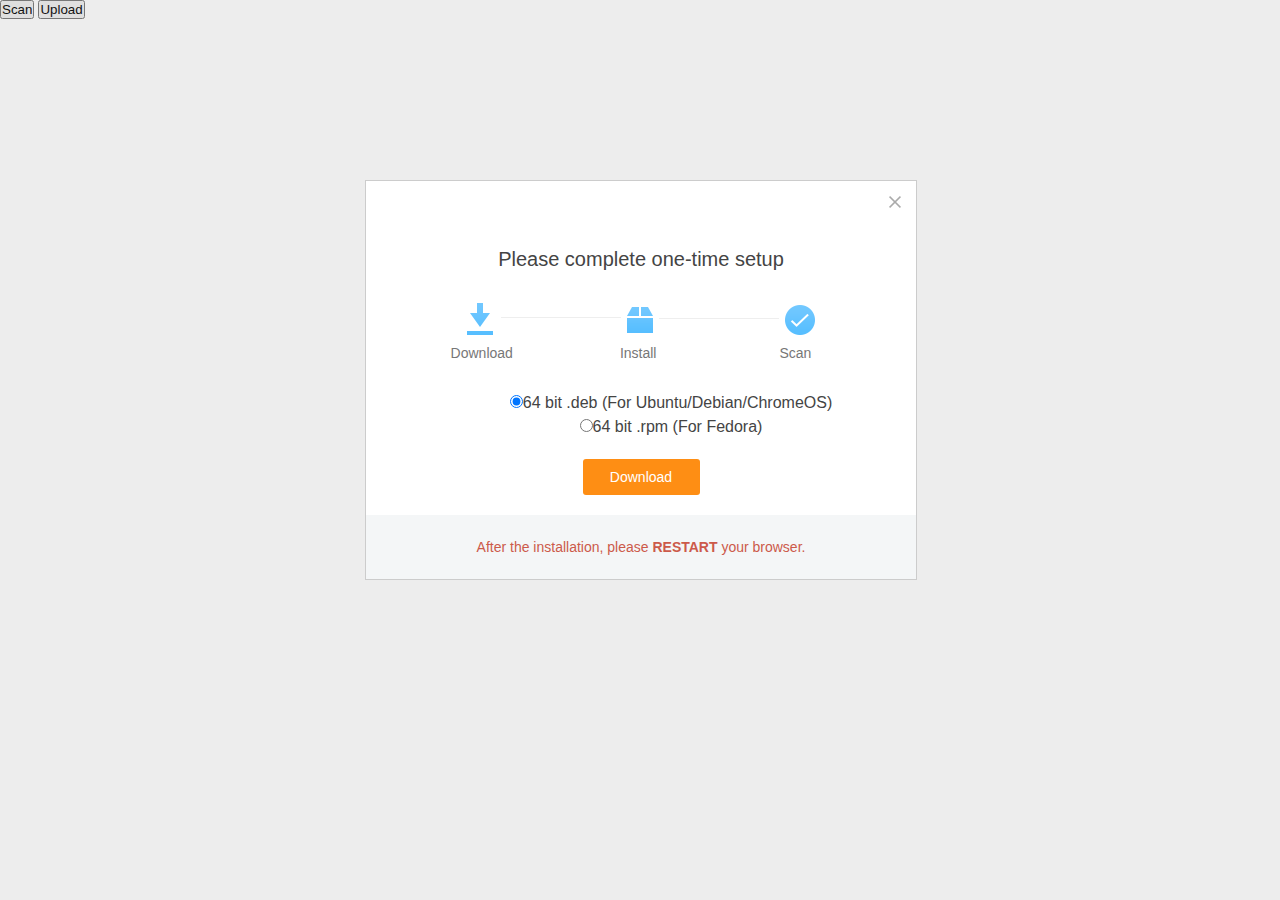
<file: index.html>
<html>

<head>
    <meta charset="utf-8">
    <title>WebScanningProject</title>
    <script src="Resources/dynamsoft.webtwain.initiate.js"></script>
    <script src="Resources/dynamsoft.webtwain.config.js"></script>
</head>

<body>
    <input type="button" value="Scan" onclick="AcquireImage();" />
    <input type="button" value="Upload" onclick="UploadAsPDF();" />
    <div id="dwtcontrolContainer"></div>
    <script type="text/javascript">
        var DWObject;

        function Dynamsoft_OnReady() {
            DWObject = Dynamsoft.DWT.GetWebTwain('dwtcontrolContainer');
        }

        function AcquireImage() {
            if (DWObject) {
                if (Dynamsoft.Lib.env.bMobile) {
                    DWObject.LoadImageEx('', 5,
                        function() {
                            console.log('success');
                        },
                        function(errCode, error) {
                            alert(error);
                        }
                    );
                } else {
                    DWObject.SelectSource(function() {
                            DWObject.OpenSource();
                            DWObject.AcquireImage();
                        },
                        function() {
                            console.log("SelectSource failed!");
                        }
                    );
                }
            }
        }

        function UploadAsPDF() {
            var url = Dynamsoft.Lib.detect.ssl ? "https://" : "http://";
            url += location.hostname;
            var path = location.pathname.substring(0, location.pathname.lastIndexOf("/") + 1);
            url += location.port === "" ? path : ":" + location.port + path;
            url += "saveUploadedPDF.php";
            var indices = [];
            if (DWObject) {
                if (DWObject.HowManyImagesInBuffer === 0) {
                    console.log("There is no image to upload!");
                    return;
                }
                DWObject.SelectAllImages();
                indices = DWObject.SelectedImagesIndices;
                DWObject.HTTPUpload(
                    url,
                    indices,
                    Dynamsoft.DWT.EnumDWT_ImageType.IT_PDF,
                    Dynamsoft.DWT.EnumDWT_UploadDataFormat.Binary,
                    "HelloWorld.pdf",
                    function() {
                        //The server response is empty!
                        console.log("Successfully uploaded!")
                    },
                    function(errCode, errString, response) {
                        console.log(errString);
                    }
                );
            }
        }
    </script>
</body>

</html>
</file>
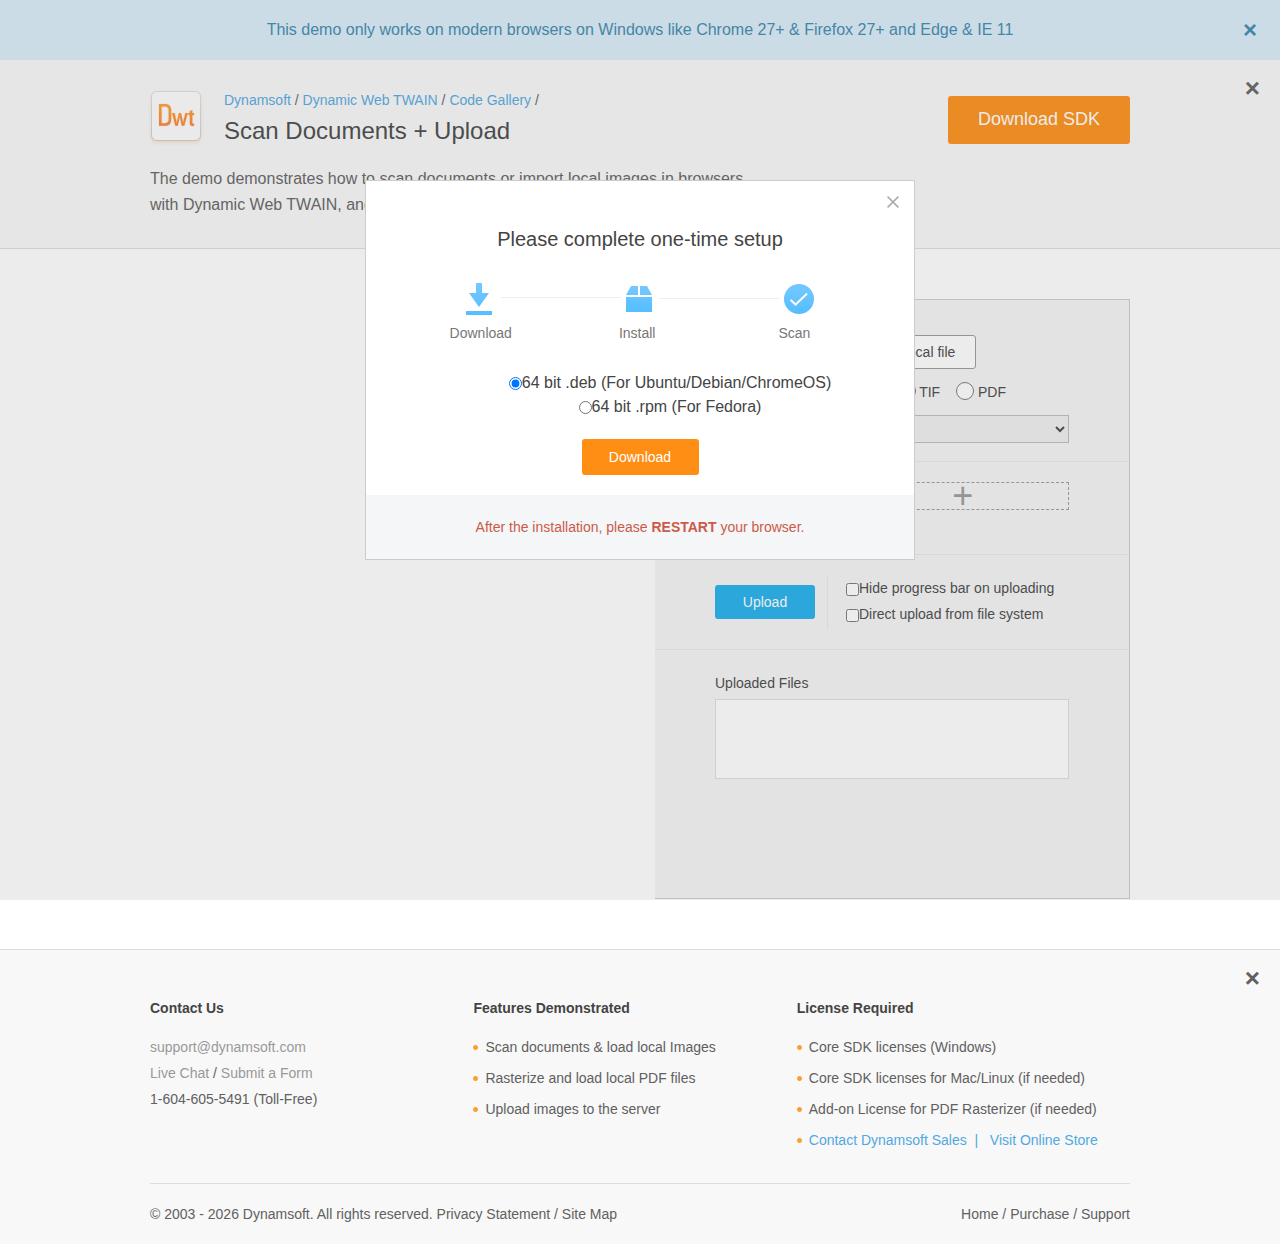
<file: DWT_Scan_Upload_Demo.html>
<!DOCTYPE html>
<html>

<head>
    <title>Scan, Load, Upload | Dynamic Web TWAIN SDK | Dynamsoft</title>
    <meta http-equiv="description" content="The sample demonstrates how to scan documents or import local images in browsers with Dynamic Web TWAIN, and then upload them in various ways."
    />
    <script src="Resources/dynamsoft.webtwain.config.js"></script>
    <script src="Resources/dynamsoft.webtwain.initiate.js"></script>
    <script src="Resources/addon/dynamsoft.webtwain.addon.pdf.js"></script>
    <link rel="stylesheet" href="Style/ds.demo.css">
</head>

<body>
    <div id="tipTop">
        <span onclick="this.parentElement.style.display='none'" class="close">&times;</span>
        <p>This demo only works on modern browsers on Windows like Chrome 27+ &amp; Firefox 27+ and Edge &amp; IE 11</p>
    </div>
    <div id="header">
        <span onclick="this.parentElement.style.display='none'" class="close">&times;</span>
        <div class="container">
            <div id="headerTop" class="row">
                <div class="ct-lt fl clearfix">
                    <div class="logo mr20 fl">
                        <img src="Style/Images/logo-dwt-56x56.png" alt="Logo"> </div>
                    <div class="fl">
                        <div class="linkGroup">
                            <a target="_blank" class="bluelink ds-font-size-14" href="https://www.dynamsoft.com/?product=dwt&utm_source=code-gallery">Dynamsoft</a>
                            <span> / </span>
                            <a target="_blank" class="bluelink" href="https://www.dynamsoft.com/web-twain/overview/?product=dwt&utm_source=code-gallery">Dynamic Web TWAIN</a>
                            <span> / </span>
                            <a target="_blank" class="bluelink" href="https://www.dynamsoft.com/web-twain/resources/code-gallery/?product=dwt&utm_source=code-gallery">Code Gallery</a>
                            <span> / </span>
                        </div>
                        <h1>Scan Documents + Upload</h1>
                    </div>
                </div>
                <div class="ct-rt fr">
                    <a target="_blank" href="https://www.dynamsoft.com/web-twain/downloads/?product=dwt&utm_source=code-gallery" class="btn lgBtn bgOrange">Download SDK</a>
                </div>
            </div>
            <div id="headerBtm" class="row">The demo demonstrates how to scan documents or import local images in browsers with Dynamic Web TWAIN, and then
                upload them in various ways.</div>
        </div>
    </div>
    <div id="main">
        <div class="container">
            <div class="ct-lt clearfix">
                <!-- dwtcontrolContainer is the default div id for Dynamic Web TWAIN control.
             If you need to rename the id, you should also change the id in the dynamsoft.webtwain.config.js accordingly. -->
                <div id="dwtcontrolContainer"></div>
            </div>
            <div class="ct-rt">
                <div class="content clearfix">
                    <div class="section">
                        <input type="button" value="Scan" onclick="AcquireImage();" class="btn mr20" />
                        <input type="button" value="Open a local file" onclick="LoadImages();" class="btn" />
                        <div class="item mt10 radioGroup">
                            Upload file format:
                            <label for="jpeg" style="margin-right: 12px;">
                                <input type="radio" value="jpg" name="ImageType" id="jpeg" checked="checked" /> JPG
                            </label>
                            <label for="tiff" style="margin-right: 12px;">
                                <input type="radio" value="tif" name="ImageType" id="tiff" /> TIF
                            </label>
                            <label for="pdf">
                                <input type="radio" value="pdf" name="ImageType" id="pdf" /> PDF
                            </label>
                        </div>
                        <div class="mt10">
                            <div>
                                <label>Script Language :</label>
                                <select size="1" id="ddlLanguages" class="w60p fr" onchange="languageSelected();"></select>
                                <div id="tipInfo">
                                    <p>Make sure your servrer supports the language you choose!</p>
                                </div>
                            </div>
                        </div>
                    </div>
                    <div id="extra-fields-div-id" class="section">
                        <div>
                            <label>HTTP Form Fields: </label>
                            <div type="text" class="addBtn w60p fr" onclick="addAField()">&plus;</div>
                        </div>
                        <br />
                        <div id="div-extra-fields" class="" style="display:none; max-height:70px;">
                            <div class="div-fields-item">
                                <input type="text" class="w47p mb15" placeholder="Field Name" /> :
                                <input type="text" class="w47p mb15" placeholder="Field Value" />
                            </div>
                        </div>
                    </div>
                    <div class="section" style="width:100%; float:left;">
                        <div style="width:32%;float:left; border-right: solid 1px #e7e7e7;">
                            <input type="button" value="Upload" onclick="UploadImage();" class="mt10 mb10 btn bgBlue" style="width:100px;" />
                        </div>
                        <div style="width:67%;float:left; padding-left:5%;">
                            <label>
                                <input type="checkbox" value="quiet" id="quietScan" />Hide progress bar on uploading</label>
                            <br />
                            <label>
                                <input type="checkbox" value="directly" id="uploadDirectly" />Direct upload from file system</label>
                        </div>
                    </div>
                    <div class="section" style="width:100%; float:left;">
                        <div>Uploaded Files</div>
                        <div id="resultWrap">
                            <table id='div-uploadedFile'>
                            </table>
                        </div>
                    </div>
                </div>
            </div>
        </div>
    </div>
    <div id="footer">
        <span onclick="this.parentElement.style.display='none'" class="close">&times;</span>
        <div class="container">
            <div id="footerTop" class="row">
                <div class="item contact">
                    <strong class="fc4">Contact Us</strong>
                    <ul>
                        <li>
                            <a class="graylink" href="mailto:support@dynamsoft.com">support@dynamsoft.com</a>
                        </li>
                        <li>
                            <a target="_blank" class="graylink" href="https://www.dynamsoft.com/company/contact/?product=dwt&utm_source=code-gallery">Live Chat</a> /
                            <a target="_blank" class="graylink" href="https://www.dynamsoft.com/company/contact/?product=dwt&utm_source=code-gallery">Submit a Form</a>
                        </li>
                        <li>1-604-605-5491 (Toll-Free)</li>
                    </ul>
                </div>
                <div class="item features">
                    <strong class="fc4">Features Demonstrated</strong>
                    <ul class="org-li">
                        <li>Scan documents &amp; load local Images</li>
                        <li>Rasterize and load local PDF files</li>
                        <li>Upload images to the server</li>
                    </ul>
                </div>
                <div class="item license">
                    <strong class="fc4">License Required</strong>
                    <ul class="org-li">
                        <li>Core SDK licenses (Windows)</li>
                        <li>Core SDK licenses for Mac/Linux (if needed)</li>
                        <li>Add-on License for PDF Rasterizer (if needed)</li>
                        <li>
                            <a class="bluelink" href="mailto:sales@dynamsoft.com">Contact Dynamsoft Sales</a>&nbsp;
                            <span class="fcBlue"> | </span>&nbsp;
                            <a target="_blank" class="bluelink" href="https://www.dynamsoft.com/store/dynamic-web-twain/#DynamicWebTWAIN?product=dwt&utm_source=code-gallery">Visit Online Store</a>
                        </li>
                    </ul>
                </div>
            </div>
            <div id="footerBtm" class="row">
                <div class="ct-lt tc fl">&copy; 2003 -
                    <script>document.write((new Date()).getFullYear());</script> Dynamsoft. All rights reserved.
                    <a href="https://www.dynamsoft.com/PrivacyStatement.aspx?product=dwt&utm_source=code-gallery">Privacy Statement</a> /
                    <a href="https://www.dynamsoft.com/SiteMap.html?product=dwt&utm_source=code-gallery">Site Map</a>
                </div>
                <div class="ct-rt tr fr">
                    <a href="https://www.dynamsoft.com/?product=dwt&utm_source=code-gallery">Home</a> /
                    <a href="https://www.dynamsoft.com/Support/How-to-purchase-Dynamsoft-products.aspx?product=dwt&utm_source=code-gallery">Purchase</a> /
                    <a href="https://www.dynamsoft.com/Support/Support.aspx?product=dwt&utm_source=code-gallery">Support</a>
                </div>
            </div>
        </div>
    </div>
    <script>
        var target = document.getElementById('ddlLanguages');
        target.onmouseover = function () {
            document.getElementById('tipInfo').style.display = 'block';
        }
        target.onmouseout = function () {
            document.getElementById('tipInfo').style.display = 'none';
        }
    </script>
    <script src="Scripts/script.js"></script>
</body>

</html>
</file>
<file: Style/ds.demo.css>
/*=========================================  reset  ==========================================*/

* {
    -webkit-box-sizing: border-box;
    -moz-box-sizing: border-box;
    box-sizing: border-box;
}

*:before, *:after {
    -webkit-box-sizing: border-box;
    -moz-box-sizing: border-box;
    box-sizing: border-box;
}

html {
    font-size: 14px;
    line-height: 26px;
    color: #606060;
    font-family: Arial, Helvetica, sans-serif;
    height: 100%;
}

body {
    height: 100%;
    background-color: #fff;
    margin: 0;
}

body, div, dl, dt, dd, ul, ol, li, h1, h2, h3, h4, h5, h6, pre, form, fieldset, input, textarea, p, blockquote, th, td {
    margin: 0;
    padding: 0;
}

ul, li {
    list-style: none;
}

img {
    vertical-align: middle;
    border: 0;
}

img, a {
    outline: none;
}

input[type="button"] {
    cursor: pointer;
}

input, button, select {
    margin: 0;
    font: inherit;
    color: inherit;
    font-family: inherit;
    font-size: inherit;
    line-height: inherit;
    vertical-align: middle;
}

table {
    border-collapse: collapse;
    border-spacing: 0;
    width: 100%;
    display: table
}

table, th, td {
    border: none
}

/*==================== Common ====================*/

a {
    color: #606060;
    text-decoration: none;
    background-color: transparent;
}

a:hover {
    color: #61c2ec;
}

a.bluelink {
    color: #50a8e1;
}

a.bluelink:hover {
    color: #61c2ec;
}

a.graylink {
    color: #999;
}

a.graylink:hover {
    color: #61c2ec;
}

.pr {
    position: relative;
}

.fl {
    float: left;
}

.fr {
    float: right;
}

.tc {
    text-align: center;
}

.tr {
    text-align: right;
}

.mt10 {
    margin-top: 10px;
}

.mt15 {
    margin-top: 15px;
}

.mt20 {
    margin-top: 20px;
}

.mt25 {
    margin-top: 25px;
}

.mr20 {
    margin-right: 20px;
}

.mr4p {
    margin-right: 4%;
}

.mb10 {
    margin-bottom: 10px;
}

.mb15 {
    margin-bottom: 15px;
}

.ml10 {
    margin-left: 10px;
}

.p15 {
    padding: 15px;
}

.w100p {
    width: 100%;
}

.w60p {
    width: 60%;
}

.w47p {
    width: 47%;
}

.fc4 {
    color: #444;
}

.fcBlue {
    color: #50a8e1;
}

.org-li li {
    padding-left: 12px;
    background: url(Images/bg-org-li-5x5.png) no-repeat left 11px;
}

/*==================== Button ====================*/

.btn {
    display: inline-block;
    padding: 0 20px;
    min-width: 95px;
    height: 34px;
    line-height: 32px;
    font-size: 14px;
    color: #444;
    border: solid 1px #999;
    background: #fff;
    text-align: center;
    cursor: pointer;
    outline: none;
    border-radius: 3px;
    -webkit-border-radius: 3px;
    -moz-border-radius: 3px;
    -o-border-radius: 3px;
    -webkit-transition: all .2s ease-in-out;
    -moz-transition: all .2s ease-in-out;
    -ms-transition: all .2s ease-in-out;
    -o-transition: all .2s ease-in-out;
    transition: all .2s ease-in-out;
}

.btn:hover {
    border: solid 1px #ccc;
}

.btn:active {
    border: solid 1px #ccc;
}

.btn.lgBtn {
    padding: 0 30px;
    height: 48px;
    min-width: 120px;
    font-size: 18px;
    line-height: 46px;
}

.btn.bgOrange {
    border: none;
    background: #fe8e14;
    color: #fff;
}

.btn.bgOrange:hover {
    background: #ff9f1f;
}

.btn.bgOrange:active {
    background: #f99d31;
}

.btn.bgBlue {
    border: none;
    background: #1daeeb;
    color: #fff;
}

.btn.bgBlue:hover {
    background: #61c2ec;
}

.btn.bgBlue:active {
    background: #61c2ec;
}

/*======================================  structure  =========================================*/

.container {
    width: 980px;
    margin: 0 auto;
}

.container:after, .clearfix:after, .row:after {
    content: '';
    display: table;
    clear: both;
}

/*=================  header =======================*/

#header {
    position: relative;
    padding: 30px 0;
    height: auto;
    background-color: #f8f8f8;
    border-bottom: solid 1px #ddd;
}

#header .close, #footer .close {
    position: absolute;
    right: 20px;
    top: 15px;
    font-weight: bold;
    font-size: 26px;
    cursor: pointer;
}

#header h1 {
    margin-top: 5px;
    color: #444444;
    font-size: 24px;
    font-weight: normal;
}

#headerTop .ct-rt {
    padding-top: 6px;
}

#headerTop .logo {
    margin-left: -2px;
}

#headerTop .linkGroup {
    margin-top: -3px;
}

#headerBtm {
    padding-right: 365px;
    margin-top: 20px;
    font-size: 16px;
    line-height: 26px;
}

/*=================  footer =======================*/

#footer {
    position: relative;
    height: auto;
    background-color: #f8f8f8;
    border-top: solid 1px #ddd;
}

#footerTop {
    padding: 45px 0 25px 0;
}

#footerTop .item {
    width: 33%;
    float: left;
}

#footerTop .item ul {
    margin-top: 13px;
}

#footerTop .item ul.org-li li {
    margin-bottom: 5px;
}

#footerBtm {
    height: 60px;
    line-height: 60px;
    border-top: solid 1px #ddd;
}

/*================== content ======================*/

#main {
    padding: 50px 0;
    height: auto;
}

#main .ct-lt {
    float: left;
    width: 505px;
    height: 600px;
    overflow: hidden;
}

#main .ct-rt {
    float: right;
    border: solid 1px #ccc;
    border-left: none;
    color: #444;
    background: #f5f5f5;
    overflow-y: auto;
    overflow-x: hidden;
}

#main .ct-rt .content {
    padding-top: 15px;
    width: 474px;
    height: 598px;
}

#main .ct-rt select, #main .ct-rt input[type='text'] {
    padding: 0 5px;
    height: 28px;
    border: solid 1px #bbb;
    outline: none;
}

/*================== content-right-detail ======================*/

#main .ct-rt .content .section {
    padding: 20px 60px;
    border-bottom: solid 1px #e7e7e7;
}

#main .ct-rt .content .section:last-child {
    border-bottom: none;
}

#main .ct-rt select:disabled {
    color: #aaa;
    border-color: #aaa;
}

#status_text {
    padding: 5px 0 0 8px;
    margin-bottom: 20px;
    height: 90px;
    overflow-y: scroll;
    width: 100%;
    text-align: left;
    background: #fff;
    border: solid 1px #ccc;
    border-radius: 3px;
    -webkit-border-radius: 3px;
    -moz-border-radius: 3px;
    -o-border-radius: 3px;
}

#currentLANGUAGE {
    color: #fe8e14;
    font-weight: bold;
}

#extra-fields-div-id .addBtn {
    border: 1px dashed #999;
    color: #999;
    font-size: 36px;
    text-align: center;
    cursor: pointer;
}

.radioGroup label {
    margin-right: 58px;
}

.radioGroup input[type='radio'] {
    width: 18px;
    height: 18px;
    vertical-align: text-bottom;
}

.chxGroup input[type='checkbox'] {
    width: 18px;
    height: 18px;
    vertical-align: text-bottom;
}

#resultWrap {
    padding: 3px 0 0 8px;
    margin-top: 3px;
    margin-bottom: 20px;
    border: solid 1px #ddd;
    background-color: #fff;
    min-height: 80px;
    max-height: 100px;
    overflow-y: scroll;
}

#tipInfo {
    display: none;
    position: relative;
    top: 3px;
    left: 165px;
    padding: 6px 8px;
    width: 150px;
    height: auto;
    background: #444;
    opacity: .8;
    font-size: 11px;
    line-height: 16px;
    color: #fff;
    border-radius: 4px;
    -webkit-border-radius: 4px;
    -moz-border-radius: 4px;
}

#tipTop {
    position: relative;
    height: auto;
    min-height: 60px;
    font-size: 16px;
    line-height: 60px;
    background: #D8EDF8;
    color: #3a87ad;
    text-align: center;
}

#tipTop .close {
    position: absolute;
    right: 20px;
    top: 20px;
    width: 20px;
    height: 20px;
    line-height: 20px;
    cursor: pointer;
    font-size: 24px;
    font-weight: bold;
}

@media screen and (max-device-width:800px) {
	#tipTop, #header, #footer {
		width: 980px;
	}
}
</file>
